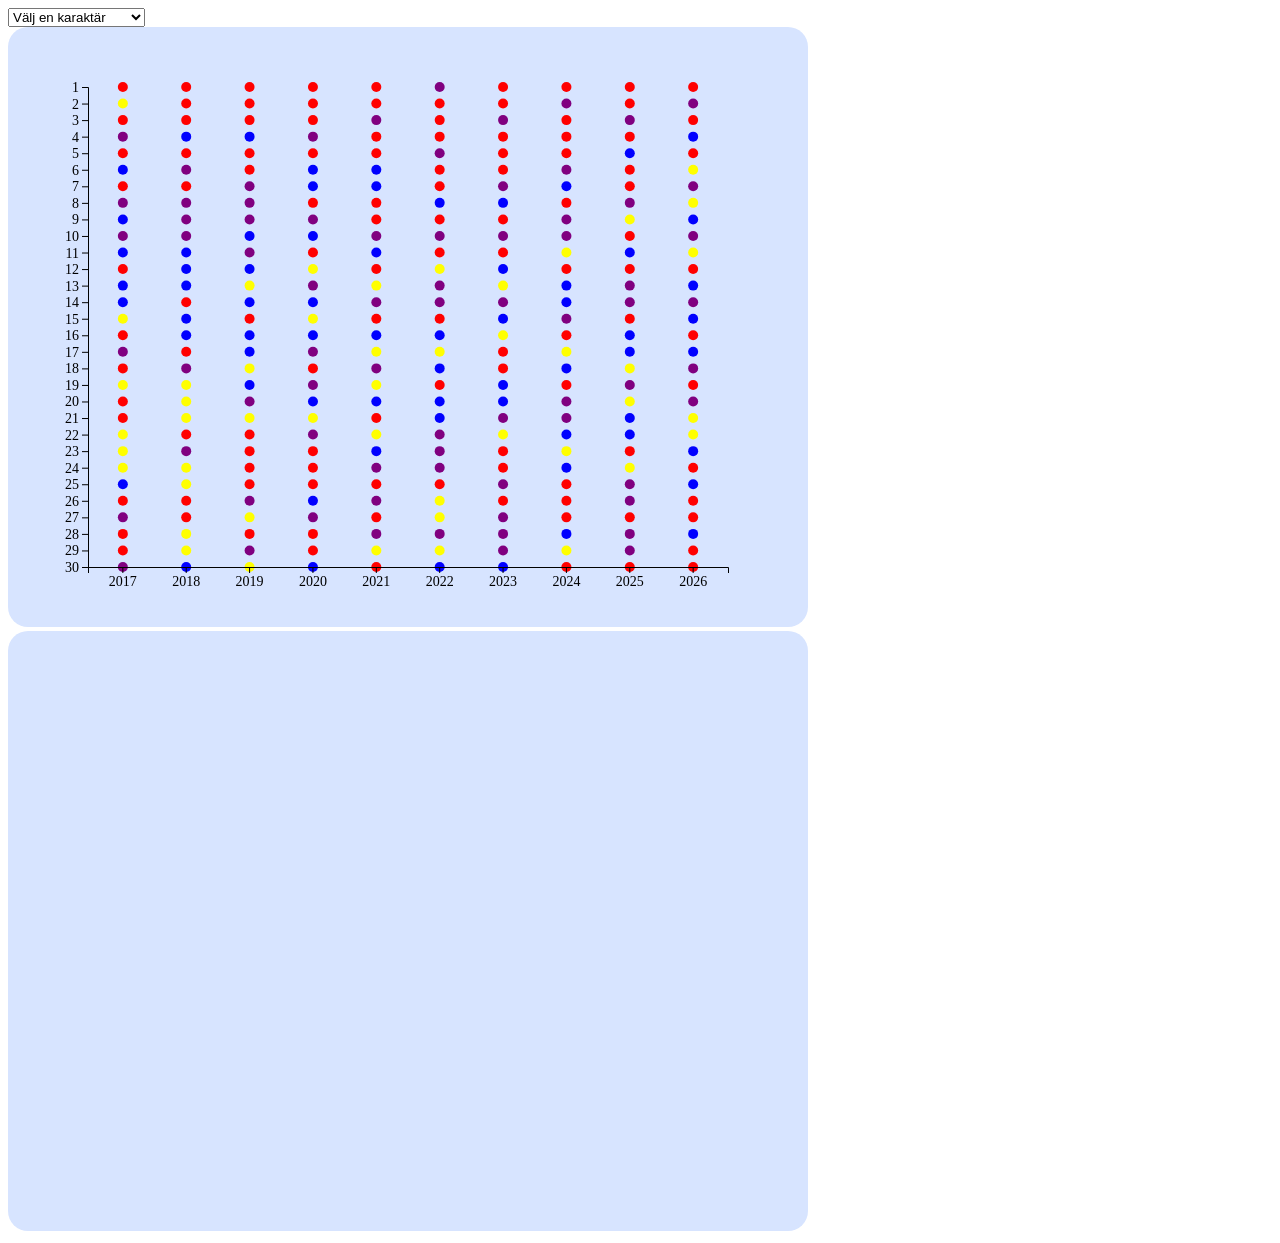
<file: elias/index.html>
<!DOCTYPE html>
<html lang="en">
<head>
    <meta charset="UTF-8">
    <meta name="viewport" content="width=device-width, initial-scale=1.0">
    <link href="https://fonts.googleapis.com/css2?family=Jacques+Francois+Shadow&display=swap" rel="stylesheet">
    <title>Document</title>
</head>
<body>
    
    <select id="selectChar">
        <option value="" disabled selected>Välj en karaktär</option>
    </select>
    
    <div class="colors">
        <div class="color god"></div>
        <div class="color monster"></div>
        <div class="color fairy"></div>
        <div class="color other"></div>
    </div>
    <div id="chart1"></div>
    <div id="chart2"></div>


    <script src="/database/dataset.v2.js"></script>
    <script src="/main.js"></script>
    <script src="/d3/d3.v7.min.js"></script>
    <script src="script.js"></script>


</body>
</html>
</file>
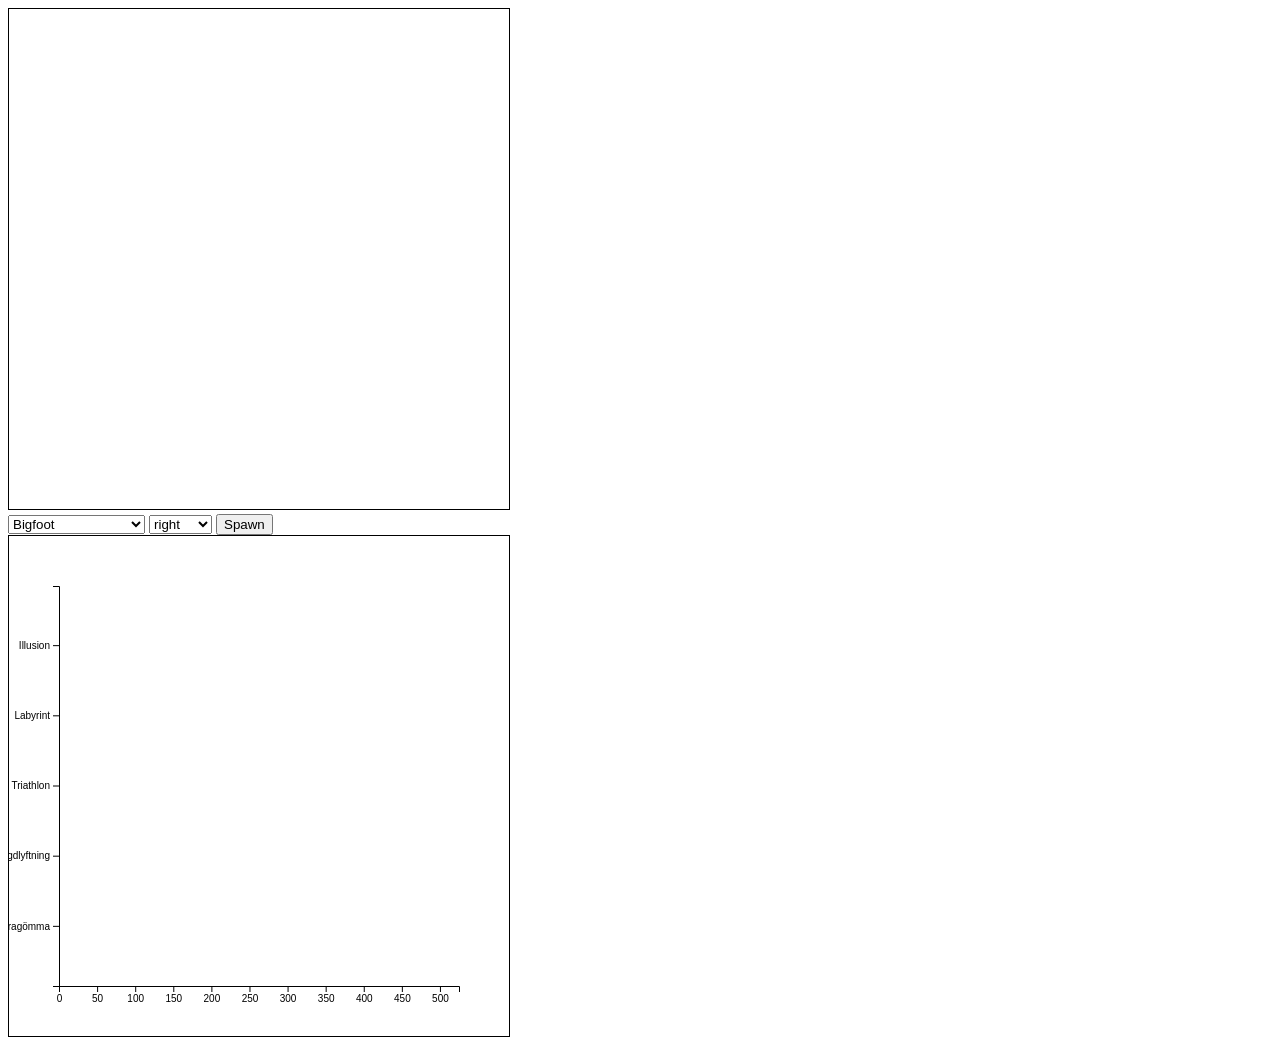
<file: neo/test.html>
<!DOCTYPE html>
<html lang="en">
<head>
    <meta charset="UTF-8">
    <meta name="viewport" content="width=device-width, initial-scale=1.0">
    <title>Document</title>
</head>
<body>
    <style>
        svg {
            border: 1px solid black;
        }
    </style>

    <svg id="pie" height="500" width="500"></svg>
    <div id="pie-buttons">
        <select id="participants"></select>
        <select id="placement"></select>
        <button>Spawn</button>
    </div>
    <svg id="bar" height="500" width="500"></svg>
    <script src="../database/dataset.v2.js"></script>
    <script src="../main.js"></script>
    <script src="../d3/d3.v7.min.js"></script>
    <script src="script.js"></script>
</body>
</html>
</file>
